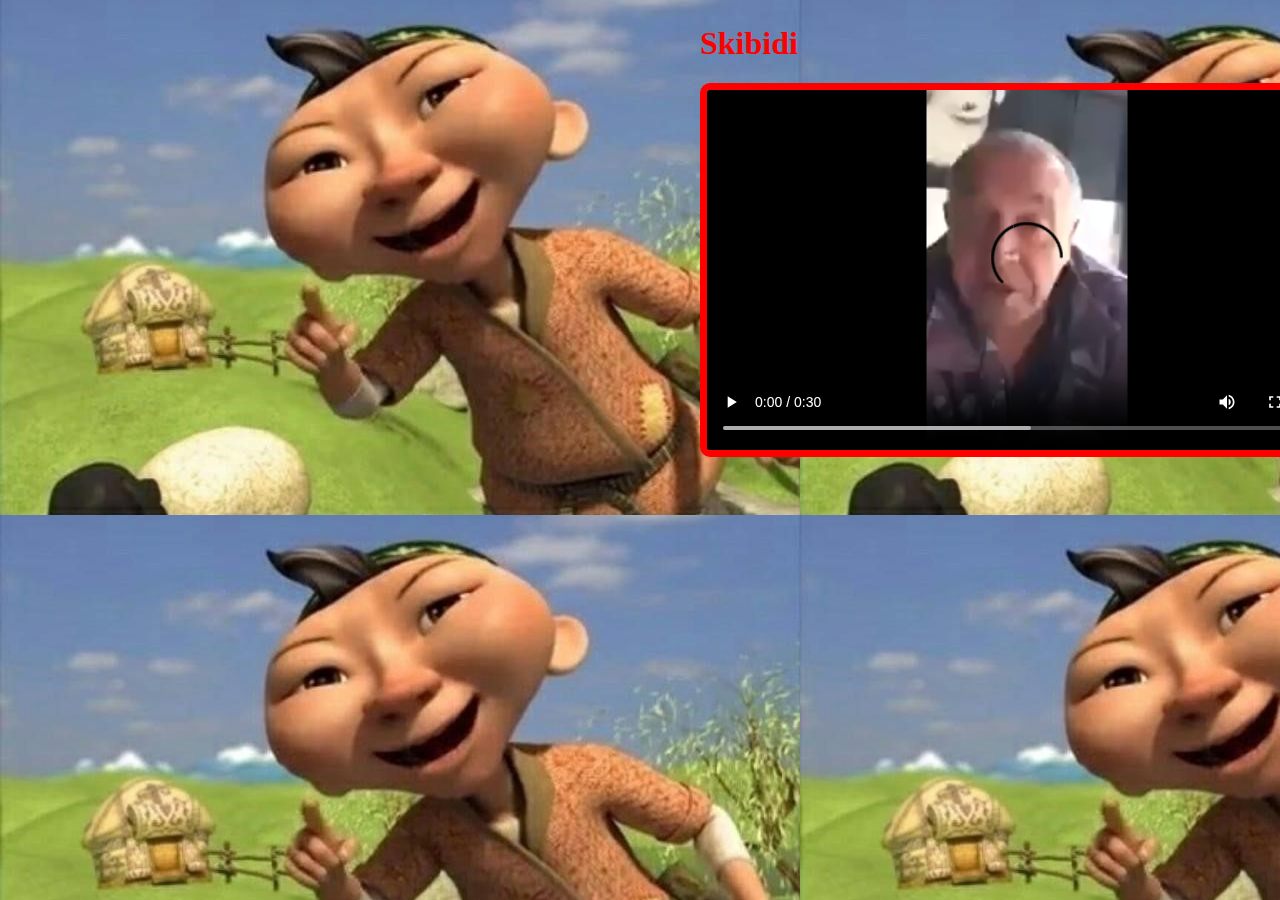
<file: index.html>
<!DOCTYPE html>
<html lang="en">
<head>
	<title>Skibidi</title>
	<meta charset="utf-8">
	<link rel="stylesheet" href="rofls.css">
</head>
<body>
	<h1>Skibidi</h1>
	<video width="640" height="360" controls>
	<source src="obeme.mp4" type="video/mp4">
</body>
</html>
</file>
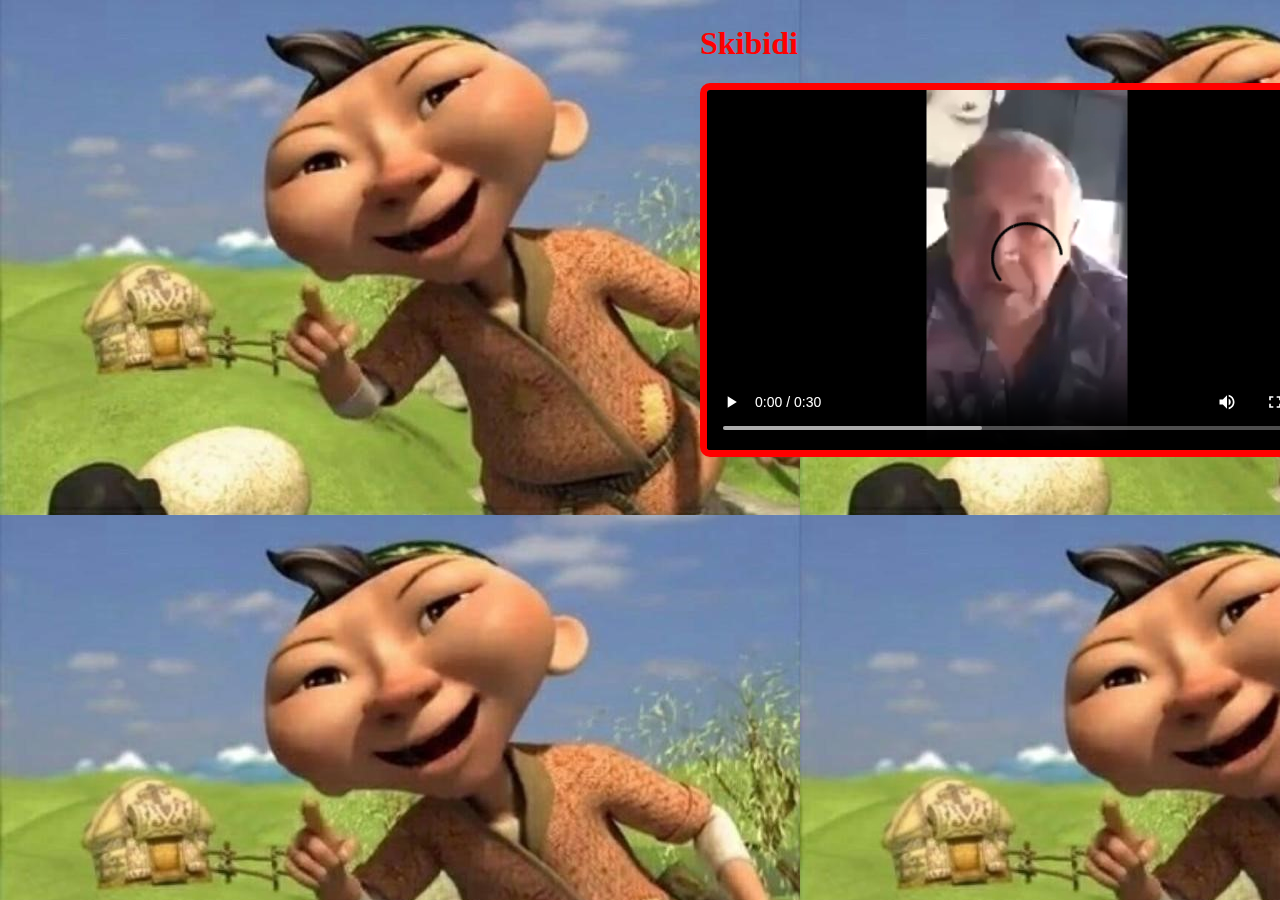
<file: rofls.html>
<!DOCTYPE html>
<html lang="en">
<head>
	<title>Skibidi</title>
	<meta charset="utf-8">
	<link rel="stylesheet" href="rofls.css">
</head>
<body>
	<h1>Skibidi</h1>
	<video width="640" height="360" controls>
	<source src="obeme.mp4" type="video/mp4">
</body>
</html>
</file>
<file: rofls.css>
body {
	margin:25px 700px;
	background-image:url(rofls.jpg);
}
h1 {
	font-weight:bold;
	font-family:Verdana;
	text-align:center;
	color:Red;
}
video {
	align:center;
	border:7px solid red;
	border-radius:10px;
}
</file>
